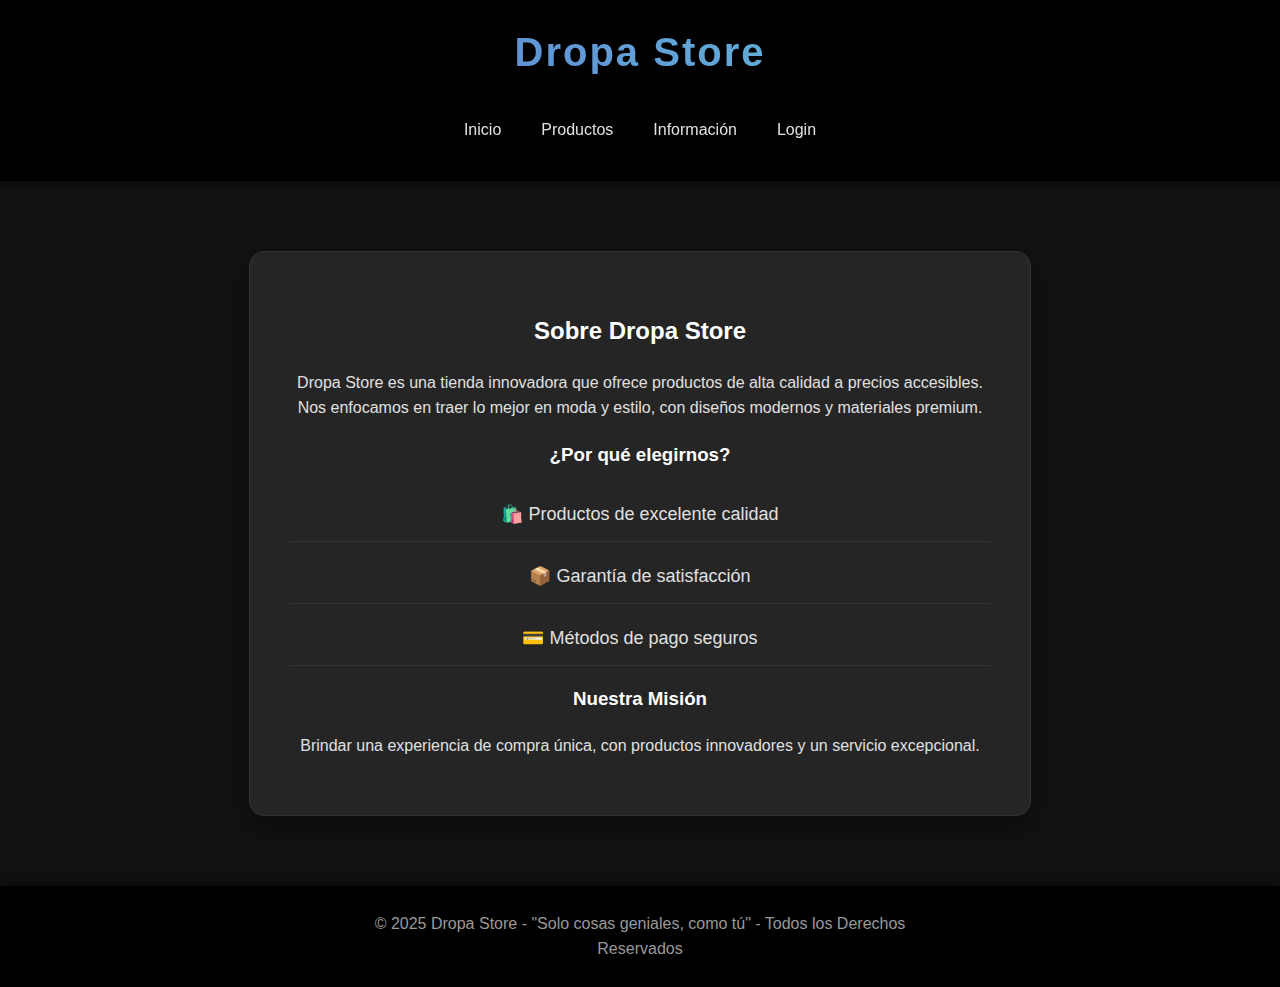
<file: info.html>
<!DOCTYPE html>
<html lang="es">
<head>
    <meta charset="UTF-8">
    <meta name="viewport" content="width=device-width, initial-scale=1.0">
    <title>Información - Dropa Store</title>
    <link rel="stylesheet" href="styles.css">
</head>
<body>

    <header>
        <h1>Dropa Store</h1>
        <nav>
            <a href="index.html">Inicio</a>
            <a href="productos.html">Productos</a>
            <a href="info.html">Información</a>
            <a href="login.html">Login</a>
        </nav>
    </header>

    <section class="info">
        <h2>Sobre Dropa Store</h2>
        <p>Dropa Store es una tienda innovadora que ofrece productos de alta calidad a precios accesibles. Nos enfocamos en traer lo mejor en moda y estilo, con diseños modernos y materiales premium.</p>
        
        <h3>¿Por qué elegirnos?</h3>
        <ul>
            <li>🛍️ Productos de excelente calidad</li>
            <li>📦 Garantía de satisfacción</li>
            <li>💳 Métodos de pago seguros</li>
        </ul>

        <h3>Nuestra Misión</h3>
        <p>Brindar una experiencia de compra única, con productos innovadores y un servicio excepcional.</p>
    </section>

    <footer>
        <p>© 2025 Dropa Store - "Solo cosas geniales, como tú" - Todos los Derechos Reservados</p>
    </footer>

</body>
</html>
</file>
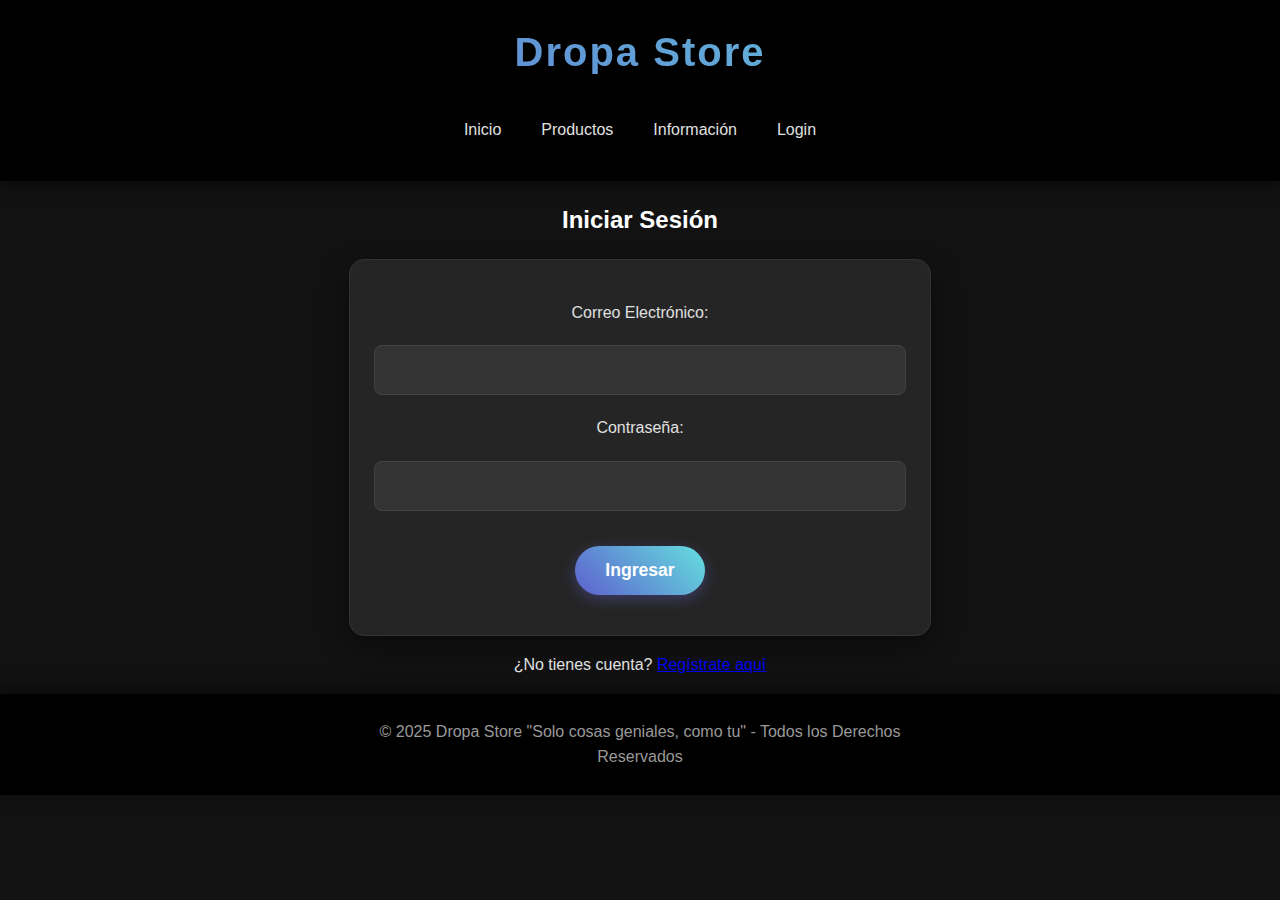
<file: login.html>
<!DOCTYPE html>
<html lang="es">
<head>
    <meta charset="UTF-8">
    <meta name="viewport" content="width=device-width, initial-scale=1.0">
    <title>Login - Dropa Store</title>
    <link rel="stylesheet" href="styles.css">
</head>
<body>

    <header>
        <h1>Dropa Store</h1>
        <nav>
            <a href="index.html">Inicio</a>
            <a href="productos.html">Productos</a>
            <a href="info.html">Información</a>
            <a href="login.html">Login</a>
        </nav>
    </header>

    <section class="login">
        <h2>Iniciar Sesión</h2>
        <form action="dashboard.html" method="POST">
            <label for="email">Correo Electrónico:</label>
            <input type="email" id="email" name="email" required>

            <label for="password">Contraseña:</label>
            <input type="password" id="password" name="password" required>

            <button type="submit" class="btn">Ingresar</button>
        </form>
        <p>¿No tienes cuenta? <a href="registro.html">Regístrate aquí</a></p>
    </section>

    <footer>
        <p data-i18n="footer">© 2025 Dropa Store "Solo cosas geniales, como tu" - Todos los Derechos Reservados</p>
    </footer>
</body>
</html>
</file>
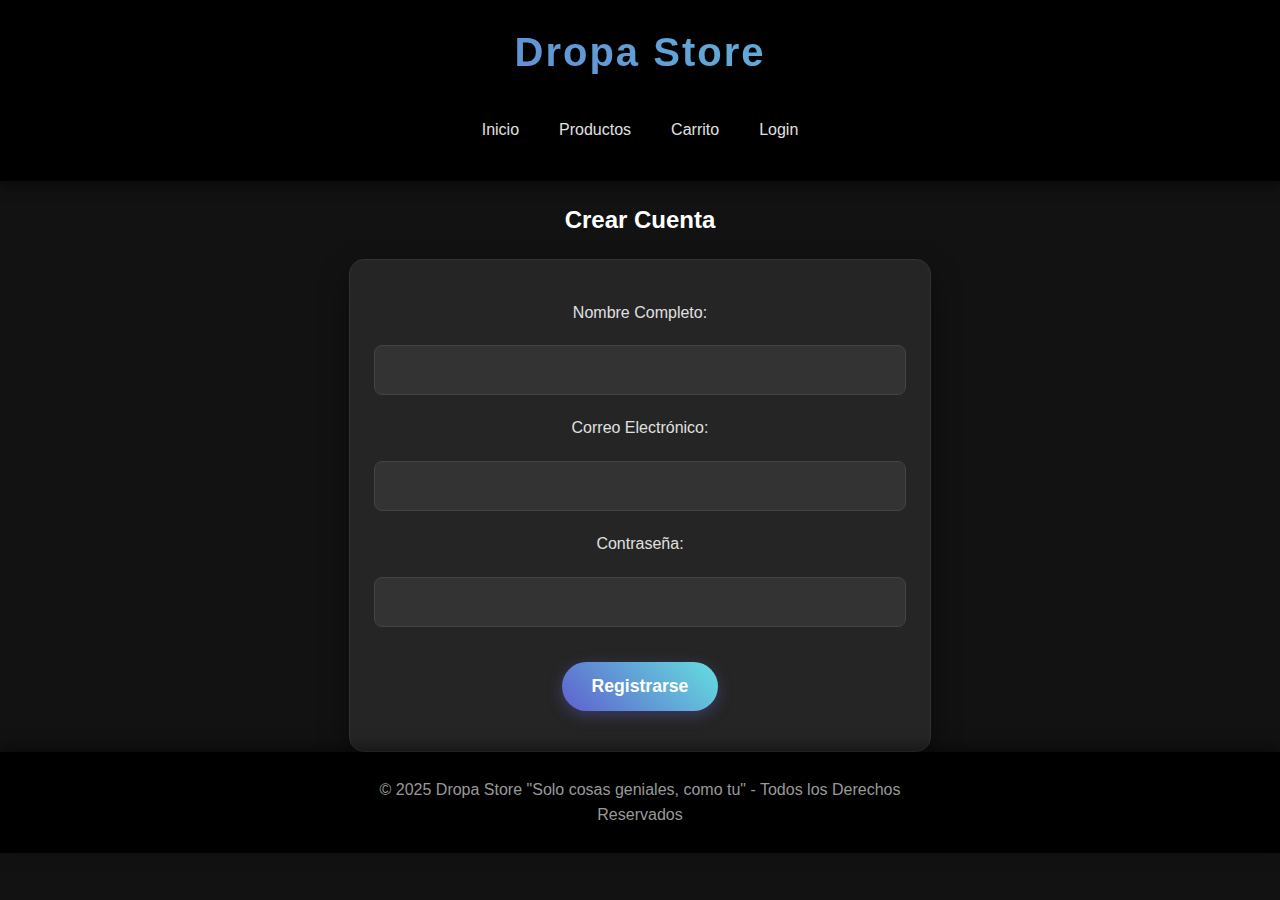
<file: registro.html>
<!DOCTYPE html>
<html lang="es">
<head>
    <meta charset="UTF-8">
    <meta name="viewport" content="width=device-width, initial-scale=1.0">
    <title>Registro - Dropa Store</title>
    <link rel="stylesheet" href="styles.css">
</head>
<body>

    <header>
        <h1>Dropa Store</h1>
        <nav>
            <a href="index.html">Inicio</a>
            <a href="productos.html">Productos</a>
            <a href="info.html">Carrito</a>
            <a href="login.html">Login</a>
        </nav>
    </header>

    <section class="registro">
        <h2>Crear Cuenta</h2>
        <form action="dashboard.html" method="POST">
            <label for="nombre">Nombre Completo:</label>
            <input type="text" id="nombre" name="nombre" required>

            <label for="email">Correo Electrónico:</label>
            <input type="email" id="email" name="email" required>

            <label for="password">Contraseña:</label>
            <input type="password" id="password" name="password" required>

            <button type="submit" class="btn">Registrarse</button>
        </form>
    </section>

    <footer>
        <p data-i18n="footer">© 2025 Dropa Store "Solo cosas geniales, como tu" - Todos los Derechos Reservados</p>
    </footer>
</body>
</html>
</file>
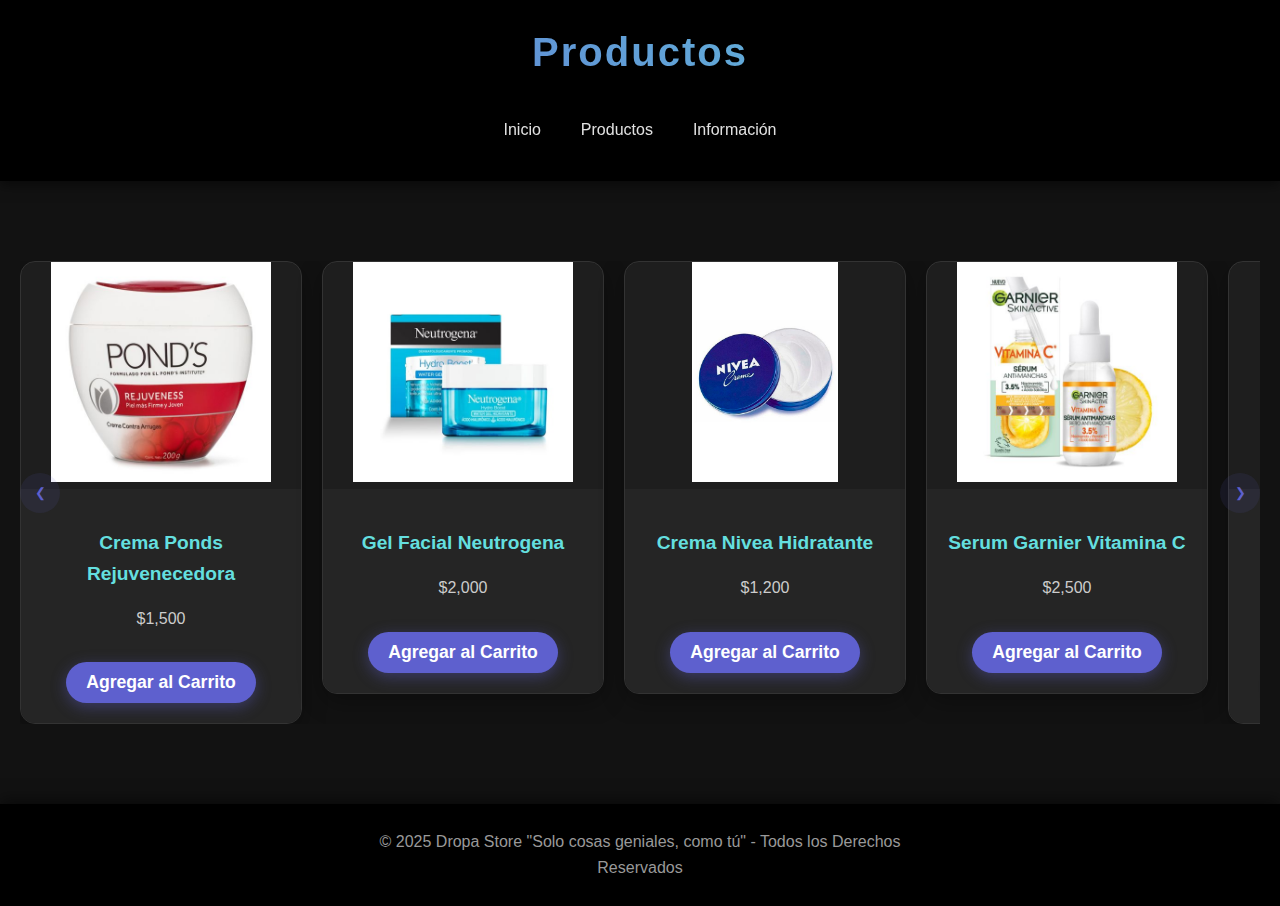
<file: frontend/productos.html>
<!DOCTYPE html>
<html lang="es">
<head>
    <meta charset="UTF-8">
    <meta name="viewport" content="width=device-width, initial-scale=1.0">
    <title>Productos - Dropa Store</title>
    <link rel="stylesheet" href="styles.css">
</head>
<body>

    <header>
        <h1>Productos</h1>
        <nav>
            <a href="index.html">Inicio</a>
            <a href="productos.html">Productos</a>
            <a href="info.html">Información</a>
        </nav>
    </header>

    <section id="productos-lista" class="productos-contenedor">
        <!-- Productos se cargarán con JS -->
    </section>

    <footer>
        <p>© 2025 Dropa Store "Solo cosas geniales, como tú" - Todos los Derechos Reservados</p>
    </footer>

    <script src="scrip.js"></script>
</body>
</html>
</file>
<file: styles.css>
/* Reset básico */
body, html {
    margin: 0;
    padding: 0;
    font-family: 'Segoe UI', Tahoma, Geneva, Verdana, sans-serif;
    text-align: center;
    background: #121212;
    color: #e0e0e0;
    line-height: 1.6;
}

/* Header */
header {
    background: #000000;
    color: white;
    padding: 20px 0;
    box-shadow: 0 4px 12px rgba(0, 0, 0, 0.5);
    position: sticky;
    top: 0;
    z-index: 100;
}

header h1 {
    margin: 0;
    font-size: 2.5rem;
    letter-spacing: 2px;
    background: linear-gradient(45deg, #5e60ce, #64dfdf);
    -webkit-background-clip: text;
    background-clip: text;
    color: transparent;
    margin-bottom: 15px;
}

nav {
    display: flex;
    justify-content: center;
    padding: 10px 0;
}

nav a {
    color: #e0e0e0;
    margin: 0 20px;
    text-decoration: none;
    font-weight: 500;
    transition: all 0.3s ease;
    position: relative;
    padding: 8px 0;
}

nav a:hover {
    color: #64dfdf;
}

nav a::after {
    content: '';
    position: absolute;
    width: 0;
    height: 2px;
    bottom: 0;
    left: 0;
    background-color: #64dfdf;
    transition: width 0.3s ease;
}

nav a:hover::after {
    width: 100%;
}

/* Hero Section */
.hero {
    background: linear-gradient(rgba(13, 13, 13, 0.8), rgba(13, 13, 13, 0.9)), url('hero.jpg') no-repeat center center/cover;
    color: white;
    padding: 120px 20px;
    margin: 0;
    text-shadow: 0 2px 4px rgba(0, 0, 0, 0.5);
}

.hero h2 {
    font-size: 3rem;
    margin-bottom: 20px;
    background: linear-gradient(45deg, #5e60ce, #64dfdf);
    -webkit-background-clip: text;
    background-clip: text;
    color: transparent;
    display: inline-block;
}

.hero p {
    font-size: 1.4rem;
    max-width: 700px;
    margin: 0 auto 30px;
    opacity: 0.9;
}

.btn {
    display: inline-block;
    padding: 14px 30px;
    background: linear-gradient(45deg, #5e60ce, #64dfdf);
    color: white;
    text-decoration: none;
    border-radius: 50px;
    font-size: 1.1rem;
    font-weight: 600;
    margin-top: 15px;
    transition: all 0.3s ease;
    box-shadow: 0 4px 15px rgba(94, 96, 206, 0.4);
    border: none;
}

.btn:hover {
    transform: translateY(-3px);
    box-shadow: 0 7px 20px rgba(94, 96, 206, 0.5);
}

/* Sección de Beneficios */
.servicio {
    background: #1e1e1e;
    padding: 80px 40px;
}

.servicio h2 {
    font-size: 2.5rem;
    margin-bottom: 50px;
    color: #fff;
    position: relative;
    display: inline-block;
}

.servicio h2::after {
    content: '';
    position: absolute;
    left: 50%;
    bottom: -15px;
    transform: translateX(-50%);
    width: 80px;
    height: 3px;
    background: linear-gradient(45deg, #5e60ce, #64dfdf);
}

.beneficios {
    display: flex;
    flex-wrap: wrap;
    justify-content: center;
    gap: 40px;
    margin-top: 30px;
}

.beneficio {
    background: #252525;
    padding: 30px;
    border-radius: 15px;
    box-shadow: 0 8px 25px rgba(0, 0, 0, 0.3);
    width: 250px;
    transition: all 0.3s ease;
    border: 1px solid #333;
}

.beneficio:hover {
    transform: translateY(-10px);
    box-shadow: 0 15px 35px rgba(0, 0, 0, 0.4);
    border: 1px solid #5e60ce;
}

.beneficio h3 {
    color: #64dfdf;
    font-size: 1.5rem;
    margin-bottom: 15px;
}

.beneficio p {
    color: #ccc;
    line-height: 1.7;
}

/* Información */
.info {
    background: #252525;
    padding: 40px;
    margin: 70px auto;
    width: 90%;
    max-width: 700px;
    border-radius: 15px;
    box-shadow: 0 12px 30px rgba(0, 0, 0, 0.4);
    border: 1px solid #333;
}

h2, h3 {
    color: #fff;
}

ul {
    list-style: none;
    padding: 0;
}

ul li {
    padding: 12px;
    font-size: 18px;
    border-bottom: 1px solid #333;
    margin-bottom: 8px;
}

/* Form */
form {
    display: flex;
    flex-direction: column;
    align-items: center;
    gap: 20px;
    max-width: 500px;
    margin: 0 auto;
    padding: 40px;
    background: #252525;
    border-radius: 15px;
    box-shadow: 0 12px 30px rgba(0, 0, 0, 0.4);
    border: 1px solid #333;
}

input, select, textarea {
    width: 100%;
    padding: 15px;
    background: #333;
    border: 1px solid #444;
    color: #fff;
    border-radius: 8px;
    font-size: 16px;
    transition: all 0.3s;
}

input:focus, select:focus, textarea:focus {
    outline: none;
    border-color: #5e60ce;
    box-shadow: 0 0 0 3px rgba(94, 96, 206, 0.3);
}

/* Footer */
footer {
    background: #000000;
    color: #999;
    padding: 25px 0;
    text-align: center;
    font-size: 16px;
    width: 100%;
    box-shadow: 0 -4px 15px rgba(0, 0, 0, 0.5);
}

footer p {
    font-weight: 300;
    text-shadow: 1px 1px 2px rgba(0, 0, 0, 0.5);
    max-width: 600px;
    margin: 0 auto;
}

/* Responsive Adjustments */
@media (max-width: 768px) {
    nav {
        flex-direction: column;
        gap: 10px;
    }
    
    .beneficios {
        flex-direction: column;
        align-items: center;
    }
    
    .hero h2 {
        font-size: 2.2rem;
    }
    
    .hero p {
        font-size: 1.1rem;
    }
    
    .servicio {
        padding: 60px 20px;
    }
}
</file>
<file: frontend/styles.css>
/* Reset básico */
body, html {
    margin: 0;
    padding: 0;
    font-family: 'Segoe UI', Tahoma, Geneva, Verdana, sans-serif;
    text-align: center;
    background: #121212;
    color: #e0e0e0;
    line-height: 1.6;
}

/* Header */
header {
    background: #000000;
    color: white;
    padding: 20px 0;
    box-shadow: 0 4px 12px rgba(0, 0, 0, 0.5);
    position: sticky;
    top: 0;
    z-index: 100;
}

header h1 {
    margin: 0;
    font-size: 2.5rem;
    letter-spacing: 2px;
    background: linear-gradient(45deg, #5e60ce, #64dfdf);
    -webkit-background-clip: text;
    background-clip: text;
    color: transparent;
    margin-bottom: 15px;
}

nav {
    display: flex;
    justify-content: center;
    padding: 10px 0;
}

nav a {
    color: #e0e0e0;
    margin: 0 20px;
    text-decoration: none;
    font-weight: 500;
    transition: all 0.3s ease;
    position: relative;
    padding: 8px 0;
}

nav a:hover {
    color: #64dfdf;
}

nav a::after {
    content: '';
    position: absolute;
    width: 0;
    height: 2px;
    bottom: 0;
    left: 0;
    background-color: #64dfdf;
    transition: width 0.3s ease;
}

nav a:hover::after {
    width: 100%;
}

/* Hero Section */
.hero {
    background: linear-gradient(rgba(13, 13, 13, 0.8), rgba(13, 13, 13, 0.9)), url('hero.jpg') no-repeat center center/cover;
    color: white;
    padding: 120px 20px;
    margin: 0;
    text-shadow: 0 2px 4px rgba(0, 0, 0, 0.5);
}

.hero h2 {
    font-size: 3rem;
    margin-bottom: 20px;
    background: linear-gradient(45deg, #5e60ce, #64dfdf);
    -webkit-background-clip: text;
    background-clip: text;
    color: transparent;
    display: inline-block;
}

.hero p {
    font-size: 1.4rem;
    max-width: 700px;
    margin: 0 auto 30px;
    opacity: 0.9;
}

.btn {
    display: inline-block;
    padding: 14px 30px;
    background: linear-gradient(45deg, #5e60ce, #64dfdf);
    color: white;
    text-decoration: none;
    border-radius: 50px;
    font-size: 1.1rem;
    font-weight: 600;
    margin-top: 15px;
    transition: all 0.3s ease;
    box-shadow: 0 4px 15px rgba(94, 96, 206, 0.4);
    border: none;
}

.btn:hover {
    transform: translateY(-3px);
    box-shadow: 0 7px 20px rgba(94, 96, 206, 0.5);
}

/* Sección de Beneficios */
.servicio {
    background: #1e1e1e;
    padding: 80px 40px;
}

.servicio h2 {
    font-size: 2.5rem;
    margin-bottom: 50px;
    color: #fff;
    position: relative;
    display: inline-block;
}

.servicio h2::after {
    content: '';
    position: absolute;
    left: 50%;
    bottom: -15px;
    transform: translateX(-50%);
    width: 80px;
    height: 3px;
    background: linear-gradient(45deg, #5e60ce, #64dfdf);
}

.beneficios {
    display: flex;
    flex-wrap: wrap;
    justify-content: center;
    gap: 40px;
    margin-top: 30px;
}

.beneficio {
    background: #252525;
    padding: 30px;
    border-radius: 15px;
    box-shadow: 0 8px 25px rgba(0, 0, 0, 0.3);
    width: 250px;
    transition: all 0.3s ease;
    border: 1px solid #333;
}

.beneficio:hover {
    transform: translateY(-10px);
    box-shadow: 0 15px 35px rgba(0, 0, 0, 0.4);
    border: 1px solid #5e60ce;
}

.beneficio h3 {
    color: #64dfdf;
    font-size: 1.5rem;
    margin-bottom: 15px;
}

.beneficio p {
    color: #ccc;
    line-height: 1.7;
}

/* Información */
.info {
    background: #252525;
    padding: 40px;
    margin: 70px auto;
    width: 90%;
    max-width: 700px;
    border-radius: 15px;
    box-shadow: 0 12px 30px rgba(0, 0, 0, 0.4);
    border: 1px solid #333;
}

h2, h3 {
    color: #fff;
}

ul {
    list-style: none;
    padding: 0;
}

ul li {
    padding: 12px;
    font-size: 18px;
    border-bottom: 1px solid #333;
    margin-bottom: 8px;
}

/* Form */
form {
    display: flex;
    flex-direction: column;
    align-items: center;
    gap: 20px;
    max-width: 500px;
    margin: 0 auto;
    padding: 40px;
    background: #252525;
    border-radius: 15px;
    box-shadow: 0 12px 30px rgba(0, 0, 0, 0.4);
    border: 1px solid #333;
}

input, select, textarea {
    width: 100%;
    padding: 15px;
    background: #333;
    border: 1px solid #444;
    color: #fff;
    border-radius: 8px;
    font-size: 16px;
    transition: all 0.3s;
}

input:focus, select:focus, textarea:focus {
    outline: none;
    border-color: #5e60ce;
    box-shadow: 0 0 0 3px rgba(94, 96, 206, 0.3);
}

/* Footer */
footer {
    background: #000000;
    color: #999;
    padding: 25px 0;
    text-align: center;
    font-size: 16px;
    width: 100%;
    box-shadow: 0 -4px 15px rgba(0, 0, 0, 0.5);
}

footer p {
    font-weight: 300;
    text-shadow: 1px 1px 2px rgba(0, 0, 0, 0.5);
    max-width: 600px;
    margin: 0 auto;
}
/* Producto Carousel - Soft Color Integration */
#productos-lista.productos-contenedor {
    display: flex;
    flex-wrap: wrap;
    justify-content: center;
    gap: 40px;
    padding: 80px 20px;
    background: #121212;
}

.producto-tarjeta {
    background: #1e1e1e;
    border-radius: 15px;
    box-shadow: 0 8px 25px rgba(0, 0, 0, 0.3);
    width: 280px;
    transition: all 0.3s ease;
    overflow: hidden;
    border: 1px solid #333;
}

.producto-tarjeta:hover {
    transform: translateY(-10px);
    border-color: #64dfdf;
    box-shadow: 0 15px 35px rgba(0, 0, 0, 0.4);
}

.producto-imagen {
    height: 220px;
    object-fit: cover;
}

.producto-info {
    padding: 20px;
    text-align: center;
    background: #252525;
}

.producto-info h3 {
    color: #64dfdf;
    margin-bottom: 10px;
    font-size: 1.2rem;
}

.producto-info p {
    color: #ccc;
    font-size: 1rem;
}

.producto-info .precio {
    color: #5e60ce;
    font-size: 1.1rem;
    margin-top: 10px;
    font-weight: bold;
}


.btn-producto {
    background: #5e60ce;
    color: white;
    border: none;
    padding: 10px 20px;
    border-radius: 25px;
    transition: all 0.3s ease;
}

.btn-producto:hover {
    background: #4a4fc4;
    transform: translateY(-2px);
}

.carousel-controls {
    position: absolute;
    top: 50%;
    width: 100%;
    display: flex;
    justify-content: space-between;
    transform: translateY(-50%);
}
.carousel-wrapper {
    overflow: hidden;
    width: 100%;
    position: relative;
}

.carousel-inner {
    width: 100%;
}

.carousel-track {
    display: flex;
    gap: 20px;
}

.carousel-slide {
    flex: 0 0 auto;
}

.carousel-controls {
    display: flex;
    justify-content: space-between;
    position: absolute;
    top: 50%;
    width: 100%;
    transform: translateY(-50%);
    pointer-events: none;
}

.carousel-btn {
    pointer-events: auto;
    background: rgba(94, 96, 206, 0.1);
    color: #5e60ce;
    border: none;
    width: 40px;
    height: 40px;
    border-radius: 50%;
    display: flex;
    align-items: center;
    justify-content: center;
    transition: all 0.3s ease;
    cursor: pointer;
}

.carousel-btn:disabled {
    opacity: 0.3;
    cursor: not-allowed;
}

.carousel-btn:hover:not(:disabled) {
    background: rgba(94, 96, 206, 0.2);
}
</file>
